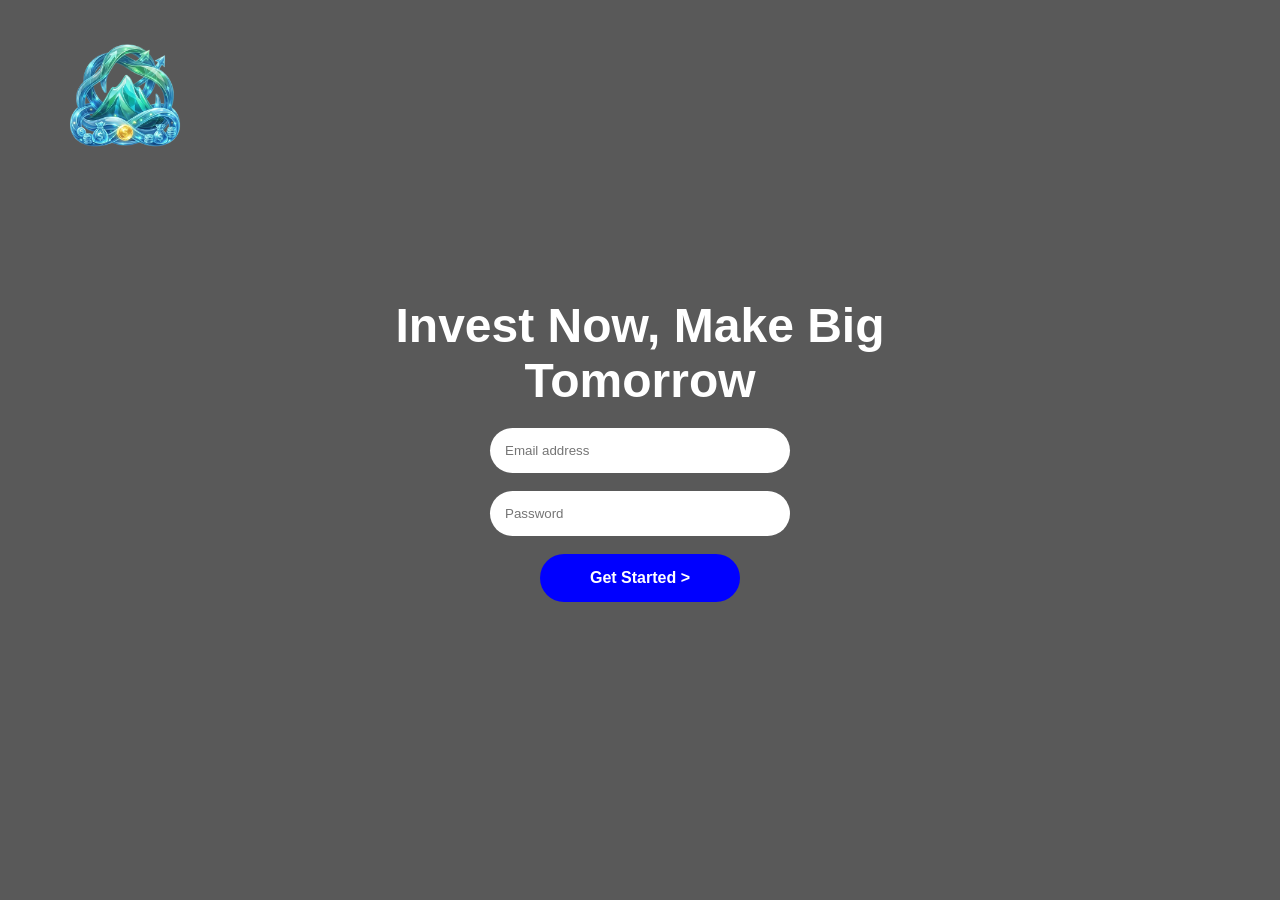
<file: LoginPage/login.html>
<!doctype html>
<html lang="en">
<head>
  <meta charset="UTF-8">
  <title>Walley - Invest Smart</title>
  <link rel="stylesheet" href="styl1.css">

  <script>
    function validateForm() {
      let email = document.getElementById("email").value;
      let password = document.getElementById("password").value;

      if (email.indexOf("@") === -1 || email.indexOf(".") === -1) {
        alert("Email must contain @ and .");
        return false;
      }

      if (password.length < 6) {
        alert("Password must be at least 6 characters");
        return false;
      }

      return true;
    }
  </script>
</head>

<body>

  <div class="navbar">
    <div class="logo">
      <img src="Gemini_Generated_Image_3bub7j3bub7j3bub-removebg-preview.png" alt="Logo">
    </div>
  </div>

  <div class="hero">
    <div class="overlay"></div>

    <div class="content">
      <h1>Invest Now, Make Big Tomorrow</h1>

      <div class="email-box">
        <form action="register.php" method="post" onsubmit="return validateForm()">
          
          <input type="text" id="email" name="email" placeholder="Email address" required><br><br>

          <input type="password" id="password" name="password" placeholder="Password" required><br><br>

          <button type="submit" id="btn">Get Started ></button>

        </form>
      </div>
    </div>
  </div>

</body>
</html>
</file>
<file: LoginPage/styl1.css>
* {
  margin: 0;
  padding: 0;
  box-sizing: border-box;
  font-family: Arial, sans-serif;
}

body {
  background: url();
  color: white;

}

.navbar {
  position: absolute;
  width: 100%;
  padding: 20px 50px;
  display: flex;
  justify-content: space-between;
  align-items: center;
  z-index: 2;
}

.navbar .logo img {
  width: 150px;
}

.nav-right {
  display: flex;
  gap: 15px;
}

.nav-right select {
  padding: 5px;
  background: transparent;
  color: white;
  border: 1px solid white;
}
.hero {
  height: 100vh;
  background: url("https://static.vecteezy.com/system/resources/thumbnails/026/602/799/small_2x/stock-market-abstract-finance-background-with-motion-graph-charts-diagrams-of-financial-statistics-4k-resolution-video.jpg");
  background-size: cover;
  background-position: center;
  position: relative;
}

.overlay {
  position: absolute;
  width: 100%;
  height: 100%;
  background: rgba(0,0,0,0.65);
}

.content {
  position: relative;
  z-index: 1;
  height: 100%;
  display: flex;
  flex-direction: column;
  justify-content: center;
  align-items: center;
  text-align: center;
  padding: 20px;
}

.content h1 {
  font-size: 48px;
  max-width: 700px;
  margin-bottom: 20px;
}



.email-box {
  display: flex;
   flex-direction: column;
  gap: 10px;
  align-items: center;
}

.email-box input {
  padding: 15px;
  width: 300px;
  outline: none;
  border: none;
  border-radius: 30px; 
}

.email-box button {
  background: blue;
  color: white;
  border: none;
  padding: 15px 25px;
  font-size: 16px;
  cursor: pointer;
  font-weight: bold;
  border-radius: 30px;
  width: 200px;
  transition: 0.3s ease; 
}
.email-box button:hover {
  background: #00b894;             
  transform: scale(1.1);            
  box-shadow: 0 6px 12px rgba(0,0,0,0.2); 
}
</file>
